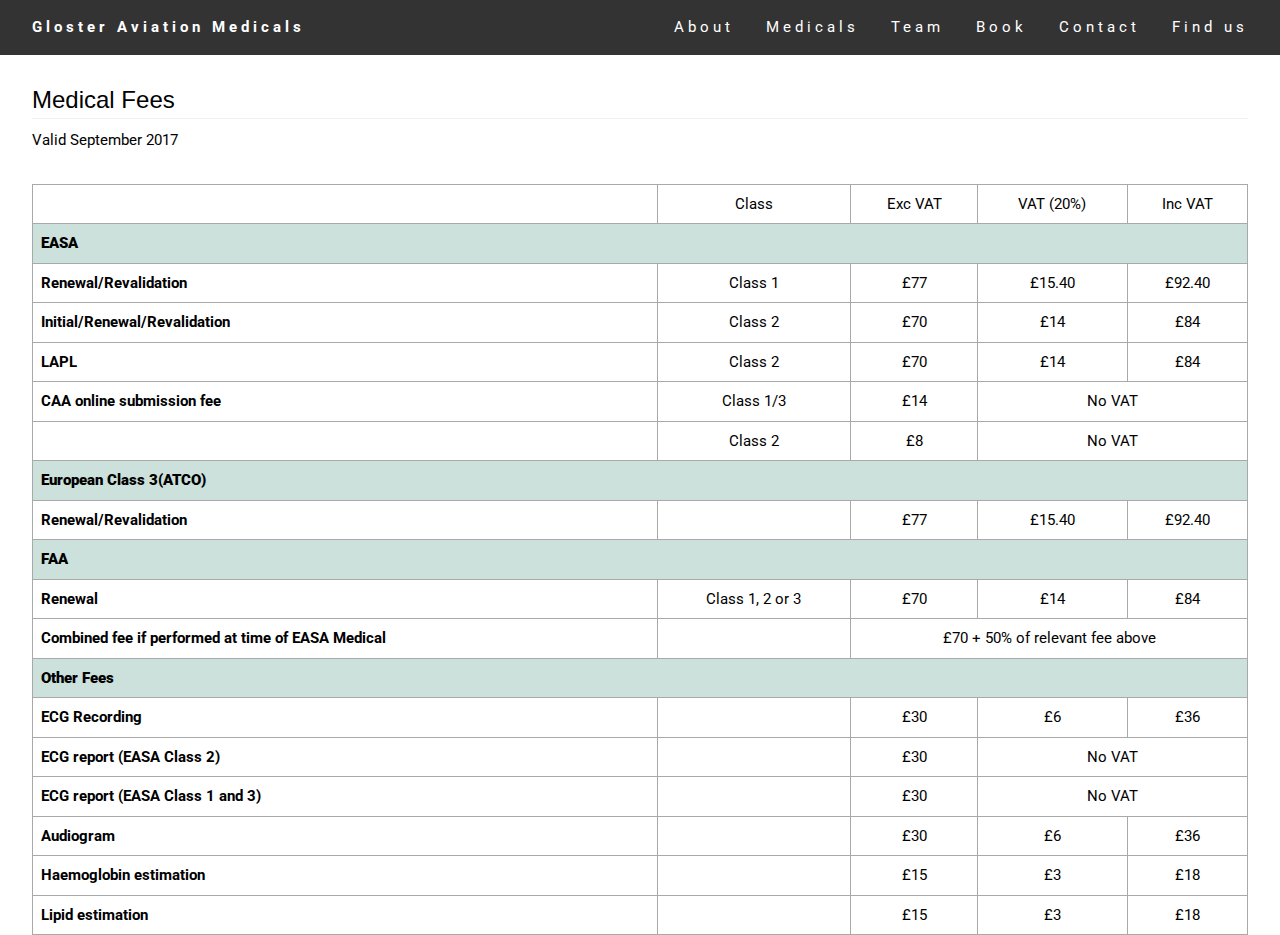
<file: medical-info.html>
<!DOCTYPE html>
<html>
  <head>
    <title>Gloster Aviation Medicals</title>
    <meta charset="UTF-8">
    <meta name="viewport" content="width=device-width, initial-scale=1">
      <link rel="stylesheet" href="./resources/css/reset.css" type="text/css">
      <link rel="stylesheet" href="https://www.w3schools.com/w3css/4/w3.css">
      <link rel="stylesheet" href="./resources/css/master.css" type="text/css">
      <link rel="shortcut icon" href="./resources/images/favicon.png" type="image/x-icon">
      <link rel="icon" href="./resources/images/favicon.png" type="image/x-icon">

    </head>
    <body>

      <!-- Navbar (sit on top) -->

      <header class="smaller">
        <div class="title">
          <a href="./index.html#home" class="button"><b>Gloster Aviation Medicals</b></a>
        </div>
          <!-- Float links to the right. Hide them on small screens -->
        <div class="links">
          <a href="./index.html#about" class="button">About</a>
          <a href="./index.html#medicals" class="button">Medicals</a>
          <a href="./index.html#team" class="button">Team</a>
          <a href="http://gloster.aircrewmedicals.org" class="button">Book</a>
          <a href="./index.html#contact" class="button">Contact</a>
          <a href="./index.html#find-us" class="button">Find us</a>
        </div>

        <div class="truncated-menu">
          <span onclick="openNav()">&#9776;</span>
        </div>

        <div id="mySidenav" class="sidenav">
          <a href="javascript:void(0)" class="closebtn" onclick="closeNav()">&times;</a>
          <a href="./index.html#about" class="button">About</a>
          <a href="./index.html#medicals" class="button">Medicals</a>
          <a href="./index.html#team" class="button">Team</a>
          <a href="http://gloster.aircrewmedicals.org" class="button">Book</a>
          <a href="./index.html#contact" class="button">Contact</a>
          <a href="./index.html#find-us" class="button">Find us</a>
        </div>
      </header>

    <!-- Page content -->
    <div class="w3-content w3-padding" style="max-width:1564px">

      <div class="w3-container w3-row-padding goto" id="general-medical-info">
        <h3 class="w3-border-bottom w3-border-light-grey">Medical Fees</h3>
        <p>Valid September 2017</p>
        <!--Table Header -->
        <table style="width:100%">
          <tr>
            <th></th>
            <th>Class</th>
            <th>Exc VAT</th>
            <th>VAT (20%)</th>
            <th>Inc VAT</th>
          </tr>
          <tr>
            <td colspan="5" id="table-section">EASA</td>
          </tr>
          <tr>
            <td id="first-col">Renewal/Revalidation</td>
            <td>Class 1</td>
            <td>£77</td>
            <td>£15.40</td>
            <td>£92.40</td>
          </tr>
          <tr>
            <td id="first-col">Initial/Renewal/Revalidation</td>
            <td>Class 2</td>
            <td>£70</td>
            <td>£14</td>
            <td>£84</td>
          </tr>
          <tr>
            <td id="first-col">LAPL</td>
            <td>Class 2</td>
            <td>£70</td>
            <td>£14</td>
            <td>£84</td>
          </tr>
          <tr>
            <td id="first-col">CAA online submission fee</td>
            <td>Class 1/3</td>
            <td>£14</td>
            <td colspan="2">No VAT</td>
          </tr>
          <tr>
            <td></td>
            <td>Class 2</td>
            <td>£8</td>
            <td colspan="2">No VAT</td>
          </tr>

      <td colspan="5" id="table-section">European Class 3(ATCO)</td>
        <tr>
          <td id="first-col">Renewal/Revalidation</td>
          <td></td>
          <td>£77</td>
          <td>£15.40</td>
          <td>£92.40</td>
        </tr>

      <td colspan="5" id="table-section">FAA</td>
          <tr>
            <td id="first-col">Renewal</td>
            <td>Class 1, 2 or 3</td>
            <td>£70</td>
            <td>£14</td>
            <td>£84</td>
          </tr>
          <tr>
            <td id="first-col">Combined fee if performed at time of EASA Medical

</td>
            <td></td>
            <td colspan="3">£70 + 50% of relevant fee above</td>
          </tr>

          <td colspan="5" id="table-section">Other Fees</td>
              <tr>
                <td id="first-col">ECG Recording</td>
                <td></td>
                <td>£30</td>
                <td>£6</td>
                <td>£36</td>
              </tr>
              <tr>
              <td id="first-col">ECG report (EASA Class 2)</td>
                <td></td>
                <td>£30</td>
                <td colspan="2">No VAT</td>
              </tr>
              <tr>
              <td id="first-col">ECG report (EASA Class 1 and 3)</td>
                <td></td>
                <td>£30</td>
                <td colspan="2">No VAT</td>
              </tr>
              <tr>
              <td id="first-col">Audiogram</td>
                <td></td>
                <td>£30</td>
                <td>£6</td>
                <td>£36</td>
              </tr>
              <td id="first-col">Haemoglobin estimation</td>
                <td></td>
                <td>£15</td>
                <td>£3</td>
                <td>£18</td>
              </tr>
              <td id="first-col">Lipid estimation</td>
                <td></td>
                <td>£15</td>
                <td>£3</td>
                <td>£18</td>
              </tr>


        </table>
      </div>
      <!--
    <div class="w3-container w3-row-padding goto" id="fees">
      <h3 class="w3-border-bottom w3-border-light-grey">Fees</h3>
        <p>The CAA have recently greatly reduced the services they provide to AMEs. This means that we are now required to take on much of the back office work to ensure you are fit to fly. This may involve liaison with specialists, and and increased amount of time spent reviewing test results and investigations. This has necessitated an increase in our prices. We thank you for your understanding regarding this.</p>
    </div>
  -->
      <!-- medicals Section -->
      <!--
      <div class="w3-container w3-row-padding goto" id="easa-class-1">
        <h4 class="w3-border-bottom w3-border-light-grey">EASA Class 1</h4>
        <p>The EASA Form 1 is the Authorised Release Certificate released by a POA holder for stating that a product, a part, or a component was manufactured in accordance with approved/not approved design data. </p>
      </div>

      <div class="w3-container w3-row-padding goto" id="easa-class-2">
        <h4 class="w3-border-bottom w3-border-light-grey">EASA Class 2</h4>
        <p>The EASA Form 1 is the Authorised Release Certificate released by a POA holder for stating that a product, a part, or a component was manufactured in accordance with approved/not approved design data. </p>
      </div>

      <div class="w3-container w3-row-padding goto" id="eu-class-3">
        <h4 class="w3-border-bottom w3-border-light-grey">EU Class 3</h4>
        <p>The EASA Form 1 is the Authorised Release Certificate released by a POA holder for stating that a product, a part, or a component was manufactured in accordance with approved/not approved design data. </p>
      </div>

      <div class="w3-container w3-row-padding goto" id="cabin-crew">
        <h4 class="w3-border-bottom w3-border-light-grey">Cabin Crew Medical</h4>
        <p>The EASA Form 1 is the Authorised Release Certificate released by a POA holder for stating that a product, a part, or a component was manufactured in accordance with approved/not approved design data. </p>
      </div>
    -->
    </div>
  </body>
</html>
</file>
<file: resources/css/master.css>
@import url('https://fonts.googleapis.com/css?family=Roboto:300,400,500,700,900');

html {
  font-size: 16px;
}

body {
  background-attachment: fixed;
  font-family: 'Roboto', Verdana, sans-serif;
  line-height: 1.5;
}
.content {
  position: relative;
  /*top: 2rem;*/
  justify-content: center;
}
h1, h2, h3, h4, h5, h6 {
  font-family: "Segoe UI",Arial,sans-serif;
  font-weight: 400;
}

/* HEADER */

header {
  position: fixed;
  width: 100%;
  z-index: 10;
  letter-spacing: 4px;
  padding: 0.5rem 1rem;
  opacity: 1;
  display: flex;
  justify-content: space-between;
  flex-wrap: wrap;
  color: white;
}
header .button {
  padding: 0.5rem 1rem;
  vertical-align: middle;
  background-color: inherit;
  text-align: center;
  cursor: pointer;
}
header .title {
    display: flex;
    align-items: center;
}
header .button:hover{
  background-color: lightgray;
  transition: background-color, 0.7s;
  border-radius: 2rem;
}
.truncated-menu {
  display: none;
}
.links {
  display: flex;
}
header a {
  text-decoration: none;
  vertical-align: middle;
}

.smaller {
  background-color: hsl(0, 0%, 20%);
  transition: background-color, 0.5s;
}

@media only screen and (max-width: 680px) {
    .links {
      display: none;
    }
    .truncated-menu {
        display: block;
        cursor: pointer;
        font-size: 2rem;
    }
    header {
        background-color: hsl(0, 0%, 20%);
    }
    .content {
      top: 3rem;
    }
}

/* The side navigation menu */
.sidenav {
    height: 100%; /* 100% Full-height */
    width: 0; /* 0 width - change this with JavaScript */
    position: fixed; /* Stay in place */
    z-index: 1; /* Stay on top */
    top: 0;
    left: 0;
    background-color: #111; /* Black*/
    overflow-x: hidden; /* Disable horizontal scroll */
    padding-top: 60px; /* Place content 60px from the top */
    transition: 0.5s; /* 0.5 second transition effect to slide in the sidenav */
}

/* The navigation menu links */
.sidenav a {
    padding: 8px 8px 8px 32px;
    text-decoration: none;
    font-size: 25px;
    color: #818181;
    display: block;
    transition: 0.3s
}

/* When you mouse over the navigation links, change their color */
.sidenav a:hover, .offcanvas a:focus{
    color: #f1f1f1;
}

/* Position and style the close button (top right corner) */
.sidenav .closebtn {
    position: absolute;
    top: 0;
    right: 25px;
    font-size: 36px;
    margin-left: 50px;
}

/* Style page content - use this if you want to push the page content to the right when you open the side navigation */
#main {
    transition: margin-left .5s;
    padding: 20px;
}

/* On smaller screens, where height is less than 450px, change the style of the sidenav (less padding and a smaller font size) */
@media screen and (max-height: 450px) {
    .sidenav {padding-top: 15px;}
    .sidenav a {font-size: 18px;}
}

/* BANNER */
.banner {
  position: relative;

}
.banner img {
  width: 100%;
  object-fit: contain;
}
.banner-title {
  position: absolute;
  top: 50%;
  left: 50%;
  transform: translate(-50%,-50%);
  font-size: 2rem;
  color: white;
  font-weight: 400;
}
/*
@media only screen and (max-width: 1070px) {
  .content {
    top: 4rem;
  }
}
*/
footer {
  display: flex;
  justify-content: space-between;
  padding-right: 3rem;
  padding-left: 3rem;
  background-color: hsl(0, 0%, 20%);
}
.logo {
  width: 5%;
  height: 5%;
}

#faa{
  float: left;
}
#caa {
  float: right;
}
#medicals img {
  height: 15rem;
  width: 21rem;
}

/* CONTACT */
#contact-title {
  font-weight: bold;
}
#contact p, #contact a {
  margin: 0.5rem;
}

/* MEDICAL FEES */
#general-medical-info {
  position: relative;
  top: 4rem;
}
table {
  border-collapse: collapse;
  margin-top: 2rem;
}
table, th, td {
    border: 1px solid darkgray;
    text-align: center;
    vertical-align: middle;
    padding: 0.5rem;
}

#table-section {
  background-color: hsla(167, 24%, 84%, 1);
  font-weight: 900;
  text-align: left;
}
#first-col {
  font-weight: 700;
  text-align: left;
}
</file>
